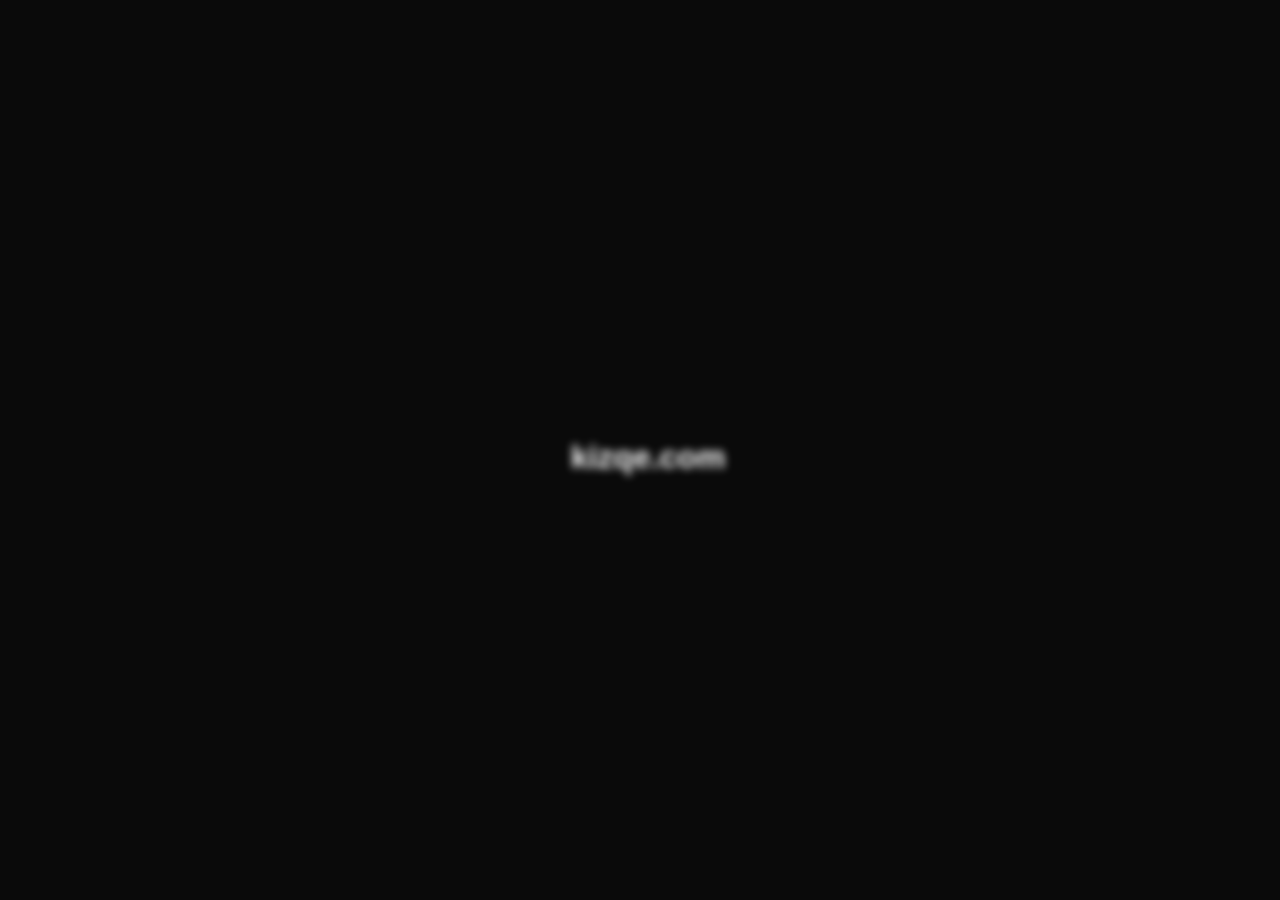
<file: public/index.html>
<!DOCTYPE html>
<!--[if lt IE 7]>      <html class="no-js lt-ie9 lt-ie8 lt-ie7"> <![endif]-->
<!--[if IE 7]>         <html class="no-js lt-ie9 lt-ie8"> <![endif]-->
<!--[if IE 8]>         <html class="no-js lt-ie9"> <![endif]-->
<!--[if gt IE 8]>      <html class="no-js"> <!--<![endif]-->
<html>

<head>
    <meta charset="utf-8">
    <meta http-equiv="X-UA-Compatible" content="IE=edge">
    <title></title>
    <meta name="description" content="">
    <meta name="viewport" content="width=device-width, initial-scale=1">
    <link rel="stylesheet" href="stylesheet.css">
</head>

<body>
    <!--[if lt IE 7]>
            <p class="browsehappy">You are using an <strong>outdated</strong> browser. Please <a href="#">upgrade your browser</a> to improve your experience.</p>
        <![endif]-->
    kizqe.com
    <script src="" async defer></script>
</body>

</html>
</file>
<file: public/stylesheet.css>
body {
    /* kizqe.com */
    background-color: #0a0a0a;

    position: absolute;
    width: 164px;
    height: 39px;
    left: calc(50% - 164px/2);
    top: calc(50% - 39px/2 - 0.5px);

    font-family: sans-serif;
    font-style: normal;
    font-weight: bold;
    font-size: 32px;
    line-height: 39px;
    /* identical to box height */
    text-align: center;

    color: #ffffff;

    filter: blur(4px);

    /* Inside auto layout */
    flex: none;
    order: 0;
    flex-grow: 0;
    z-index: 0;
}
</file>
<file: public/pages/stylesheet.css>
body {
    /* kizqe.com */
    background-color: #0a0a0a;

    position: absolute;
    width: 164px;
    height: 39px;
    left: calc(50% - 164px/2);
    top: calc(50% - 39px/2 - 0.5px);

    font-family: sans-serif;
    font-style: normal;
    font-weight: bold;
    font-size: 32px;
    line-height: 39px;
    /* identical to box height */
    text-align: center;

    color: #ffffff;

    filter: blur(4px);

    /* Inside auto layout */
    flex: none;
    order: 0;
    flex-grow: 0;
    z-index: 0;
}
</file>
